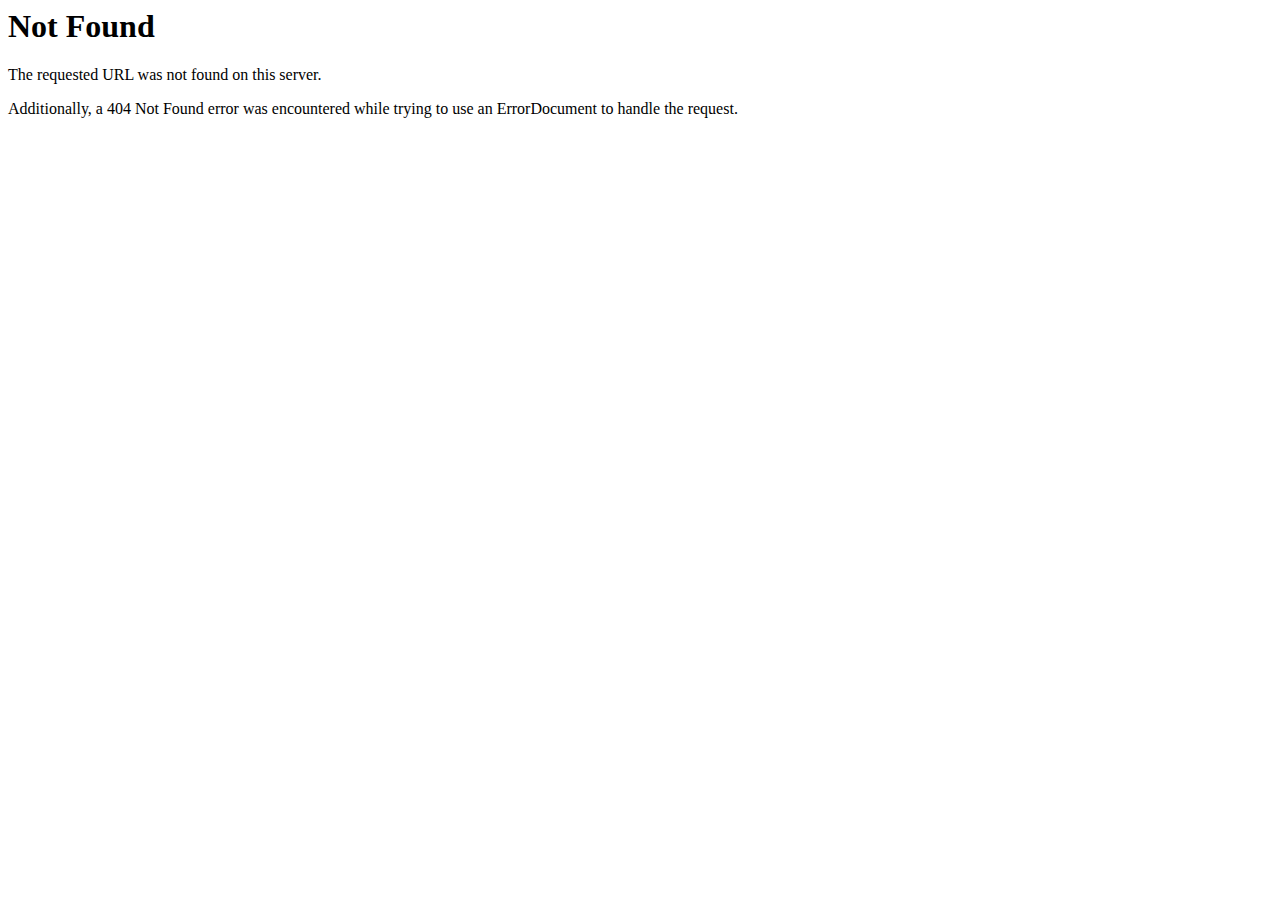
<file: kowine/wp-content/themes/kowine/images/arrow.html>
<!DOCTYPE HTML PUBLIC "-//IETF//DTD HTML 2.0//EN">
<html><head>
<title>404 Not Found</title>
</head><body>
<h1>Not Found</h1>
<p>The requested URL was not found on this server.</p>
<p>Additionally, a 404 Not Found
error was encountered while trying to use an ErrorDocument to handle the request.</p>
</body></html>
</file>
